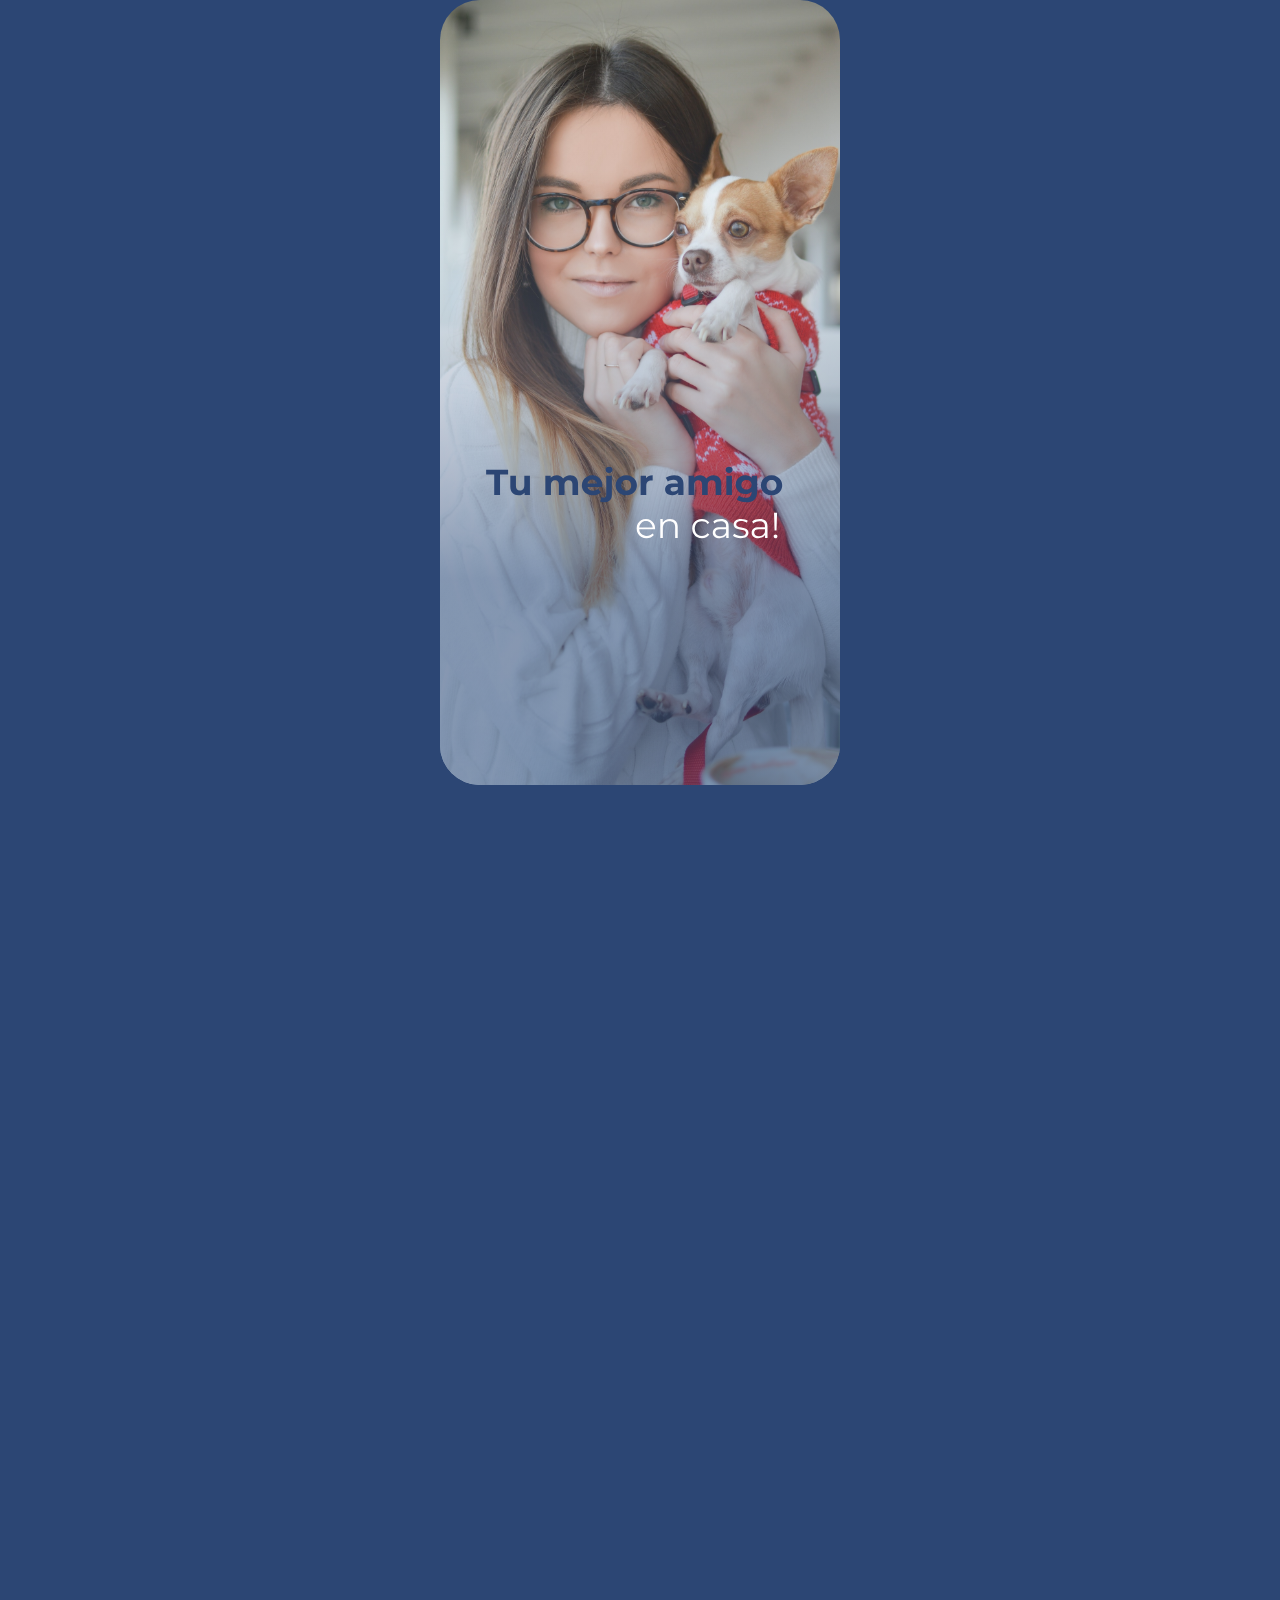
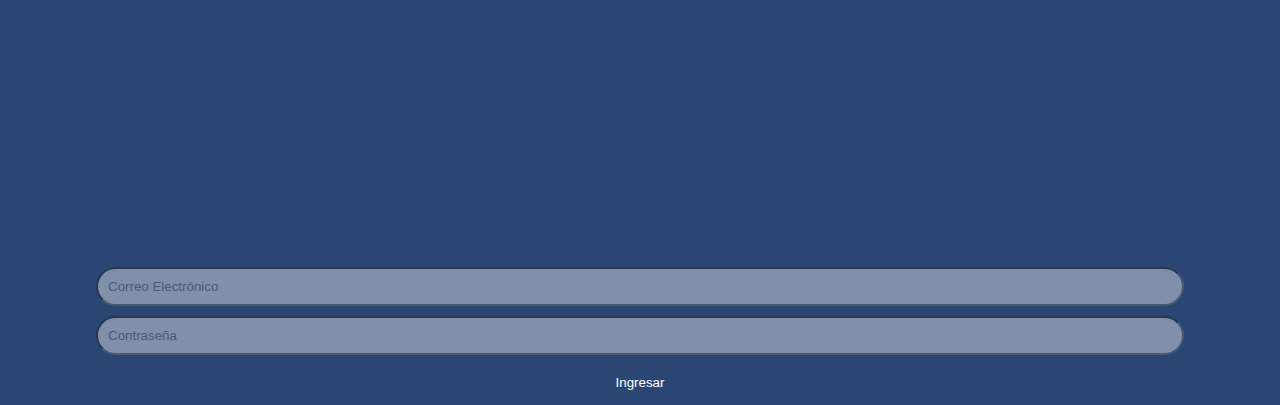
<file: index.html>
<!DOCTYPE html>
<html lang="en">
<head>
    <meta charset="UTF-8">
    <meta name="viewport" content="width=device-width, initial-scale=1.0">
    <link rel="stylesheet" href="/css/globals.css" />
    <link rel="stylesheet" href="/css/index.css" />
    <link rel="icon" href="/imgs/photo-lg-1.svg">
    <script src="/scripts/config.js"></script>
    <script src="/scripts/main.js" async></script>
    <title>Best Friend | Login</title>
</head>
<body>
    <div class="mainframe">
        <img src="/imgs/bg-login.svg" class="bg-login"/>
        <form id="login-form" class="login-form">
            <p class="login-error" id="login-error"></p>
            <input placeholder="Correo Electrónico" id="email" class="login-input" type="email" required/>
            <input placeholder="Contraseña" id="password" class="login-input" type="password" required/>
            <button type="submit" class="login-button">Ingresar</button>
        </form>
    </div>
</body>
</html>
</file>
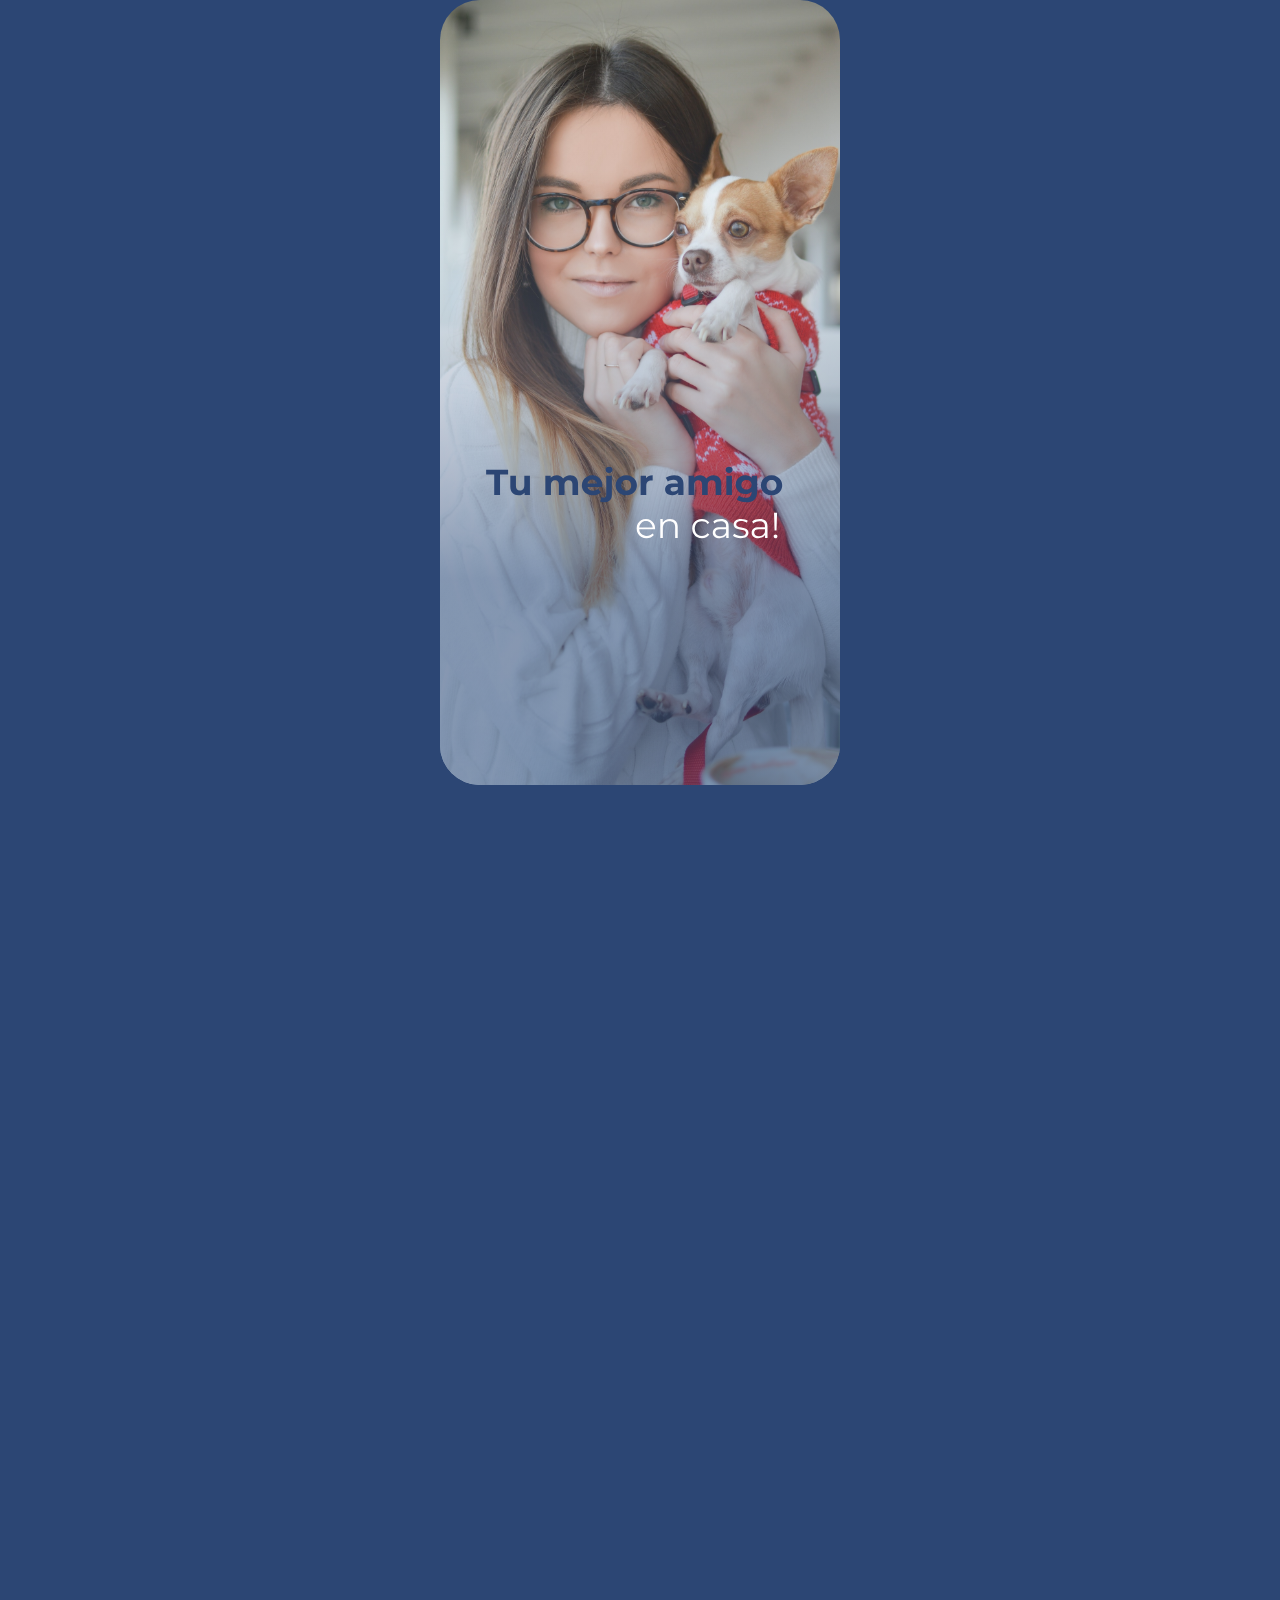
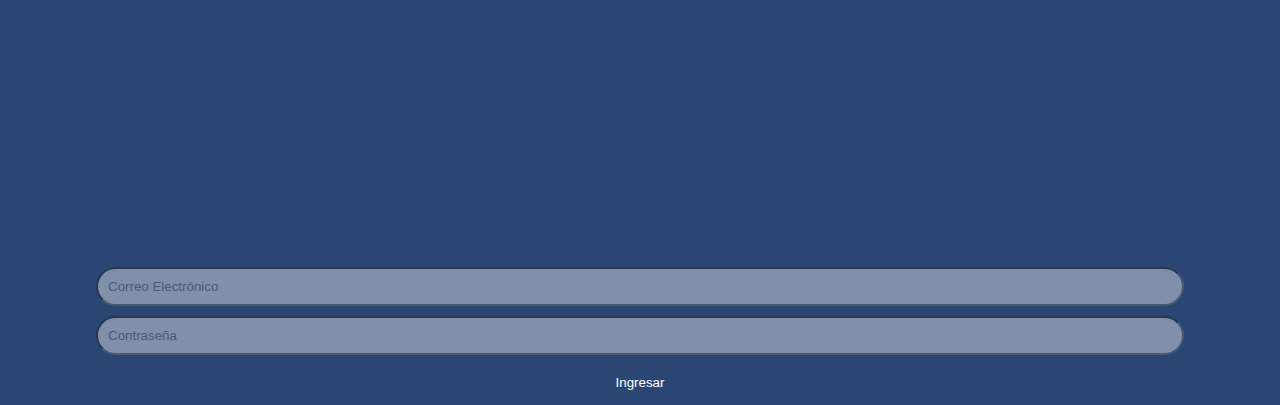
<file: page/edit.html>
<!DOCTYPE html>
<html lang="en">
    <head>
        <meta charset="UTF-8">
        <meta name="viewport" content="width=device-width, initial-scale=1.0">
        <link rel="stylesheet" href="../css/globals.css"/>
        <link rel="stylesheet" href="../css/edit.css"/>
        <link rel="icon" href="../imgs/photo-lg-1.svg">
        <script src="../scripts/config.js"></script>
        <script src="../scripts/auth.js" async></script>
        <script src="../scripts/edit.js" type="module" async></script>
        <title>Best Friend | Create</title>
    </head>
<body>
    <div class="mainframe">
        <div class="navbar">
            <img onclick="window.location.href = '/page/home.html'" class="back-button" src="/imgs/btn-back.svg" alt="">
            <p class="home-title">Adicionar Mascota</p>
            <img onclick="logoffAB()" class="log-off" src="/imgs/btn-close.svg" alt="">
        </div>
        <form>
            <div class="file-div">
                <img src="/imgs/photo-lg-0.svg" id="photo-preview" alt="inputIconPhoto" name="photo" class="input-file-img" />
                <input onchange="displayPreview()" type="file" id="photo" class="input-file" />
            </div>
            <input class="input-text" id="name" name="name" placeholder="Nombre" />
            <error id="name.error"></error>
            <select class="input-text" id="race_id" name="race_id">
                <option value="">Seleccione Raza...</option>
            </select>
            <error id="race_id.error"></error>
            <select class="input-text" id="gender_id" name="gender_id">
                <option value="">Seleccione Género...</option>
            </select>
            <error id="gender_id.error"></error>
            <img src="/imgs/btn-save.svg" alt="Create Button" class="create-button" onclick="submitForm()" />
        </form>
    </div>
</body>
</html>
</file>
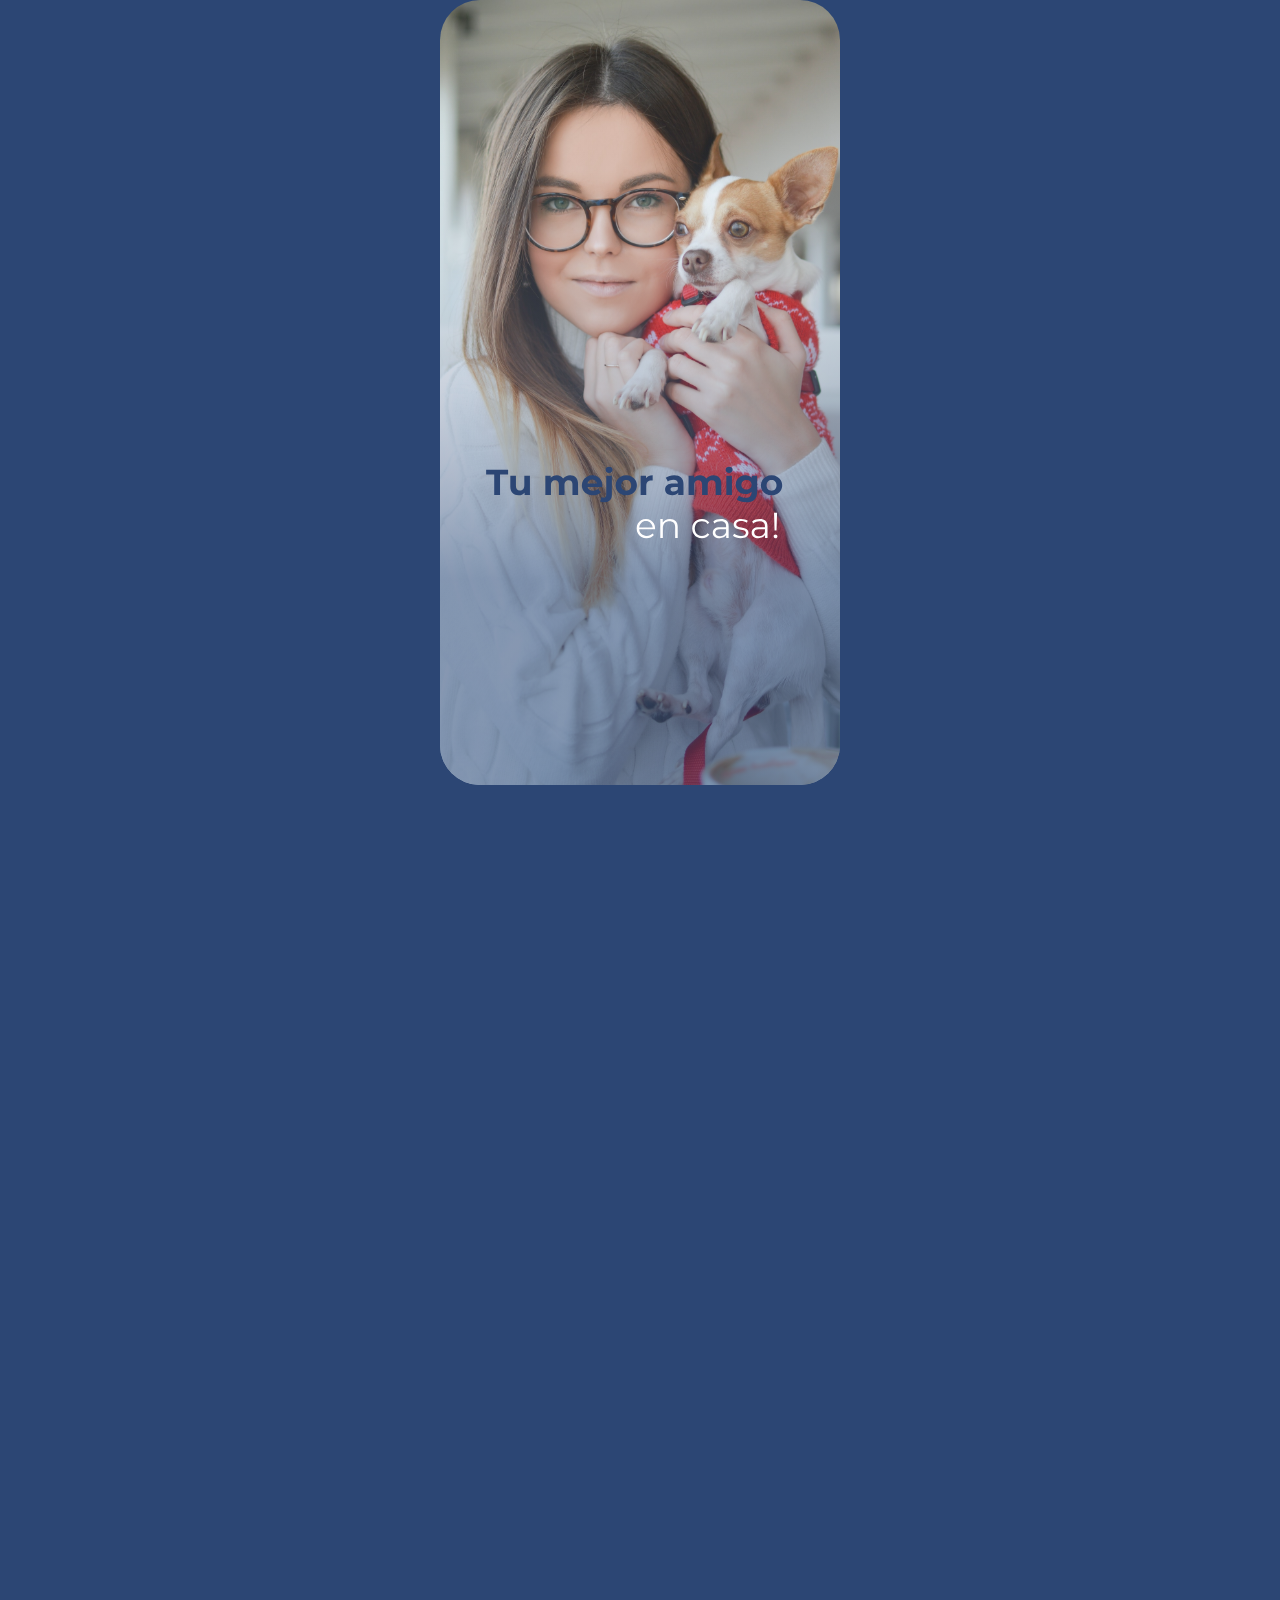
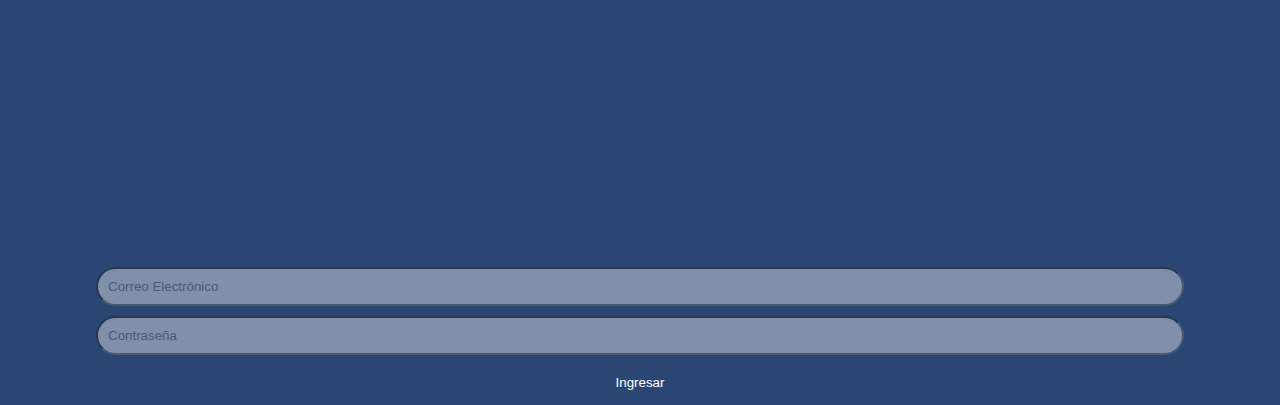
<file: page/pet.html>
<!DOCTYPE html>
<html lang="en">
<head>
    <meta charset="UTF-8">
    <meta name="viewport" content="width=device-width, initial-scale=1.0">
    <link rel="stylesheet" href="../css/globals.css">
    <link rel="stylesheet" href="../css/pet.css">
    <link rel="icon" href="../imgs/photo-lg-1.svg">
    <script src="../scripts/config.js"></script>
    <script src="../scripts/auth.js" async></script>
    <script src="../scripts/pet.js" async type="module"></script>
    <title>Best Friend | Pets</title>
</head>
<body>
    <div class="mainframe">
        <div class="navbar">
            <img onclick="window.location.href = '/page/home.html'" class="back-button" src="/imgs/btn-back.svg" alt="">
            <p class="home-title">Consultar Mascota</p>
            <img onclick="logoffAB()" class="log-off" src="/imgs/btn-close.svg" alt="">
        </div>
        <div id="info-form">

        </div>
    </div>
</body>
</html>
</file>
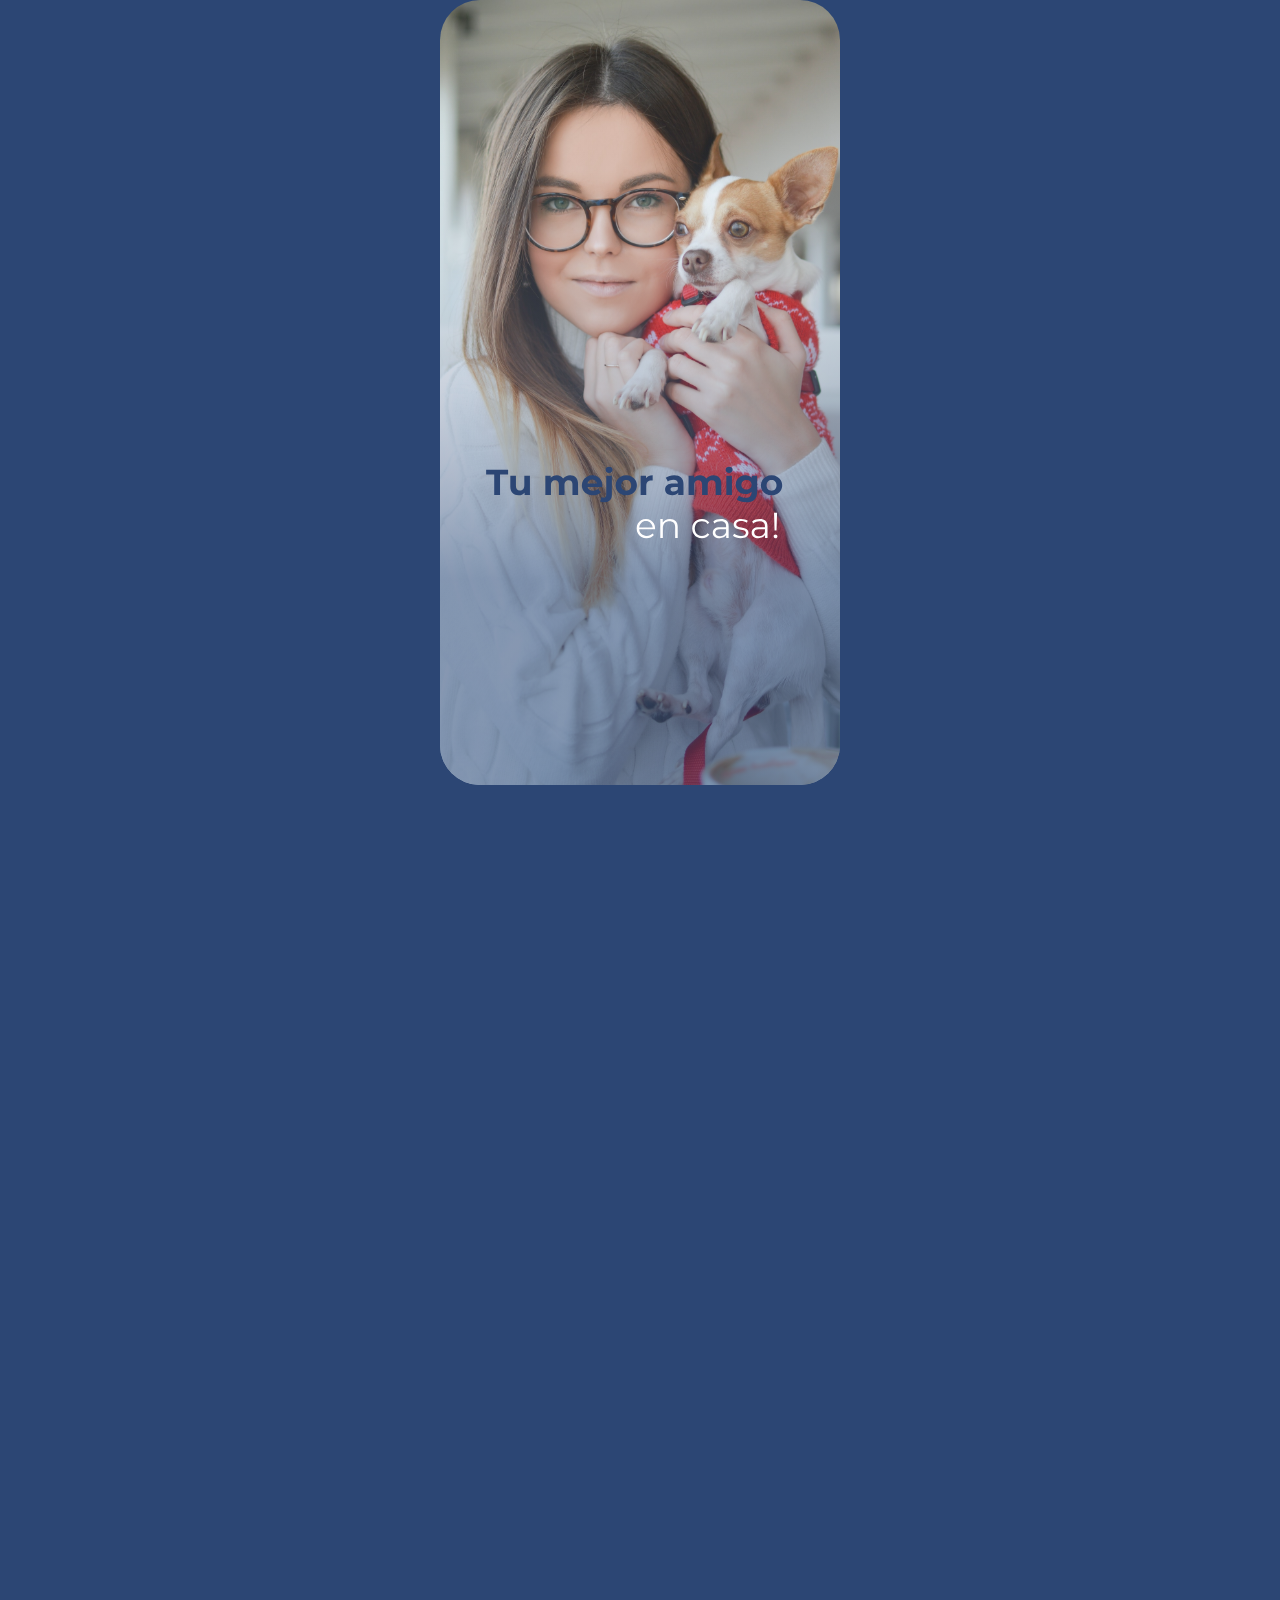
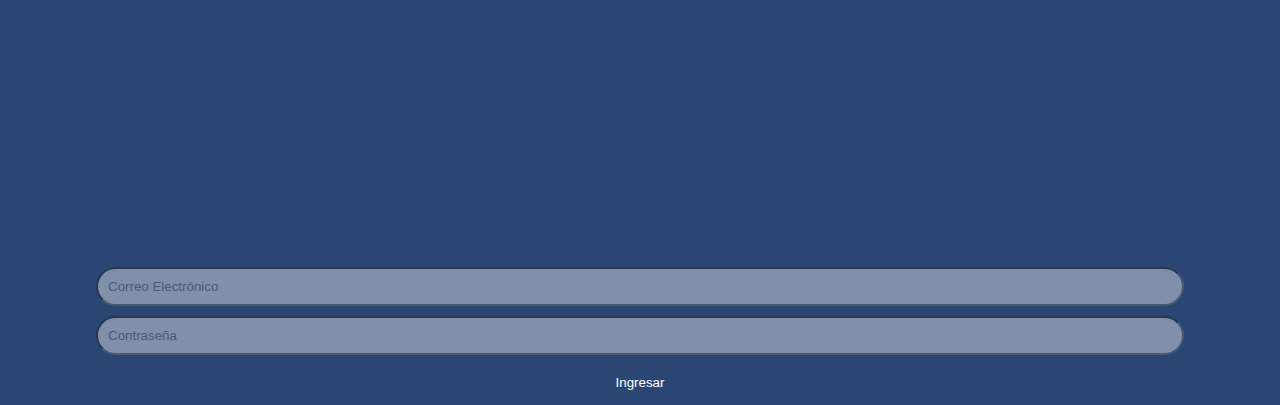
<file: page/report.html>
<!DOCTYPE html>
<html lang="en">
  <head>
    <meta charset="UTF-8" />
    <meta name="viewport" content="width=device-width, initial-scale=1.0" />
    <link rel="stylesheet" href="../css/globals.css" />
    <link rel="stylesheet" href="../css/report.css" />
    <link rel="icon" href="../imgs/photo-lg-1.svg" />
    <script src="../scripts/config.js"></script>
    <script src="../scripts/auth.js" async></script>
    <script src="../scripts/report.js" async type="module"></script>
    <title>Best Friend | Report</title>
  </head>
  <body>
    <div class="navbar">
      <p class="home-title">Reporte de mascotas</p>
      <img
        onclick="logoffAB()"
        class="log-off"
        src="/imgs/btn-close.svg"
        alt=""
      />
    </div>
    <div style="width: 90%;background-color: white; min-height: 100px; margin: 10px auto;border-radius: 30px;">
        <p style="text-align: center; font-weight: bold; padding: 20px;" id="pet-count">Número de mascotas: </p>
        <div style="display: flex;align-items: center;width: 80%; margin: 0 auto;">
            <span id="not-adopted-percentage-number">
                0%
            </span>
            <div style="display:flex;width: 80%;margin: 0 auto; background-color: rgb(241, 241, 241);height: 50px;border-radius: 30px;" id="graph">
                <div id="not-adopted-percentage" class="red-graph">
                    No adoptados
                </div>
                <div id="adopted-percentage" class="blue-graph">
                    Adoptados
                </div>
            </div>
            <span id="adopted-percentage-number">
                0%
            </span>
        </div>
        <div id="report">

        </div>
    </div>
    <span style="display: block;height: 30px;"></span>
  </body>
</html>
</file>
<file: css/globals.css>
body, html {
    margin: 0;
    padding: 0;
    width: 100%;
    height: 100%;
    background-color: rgb(44,70,116);
    font-family: Arial;
}
</file>
<file: css/index.css>
.mainframe {
    display: flex;
    justify-content: center;
    overflow-x: hidden;
    position: relative;
}

.bg-login {
    position: fixed;
}

.login-form {
    position: relative;
    display: flex;
    flex-direction: column;
    width: 100%;
    margin-top: 143%;
}

.login-error{
    text-align:center;
    color:white;
}

.login-input, .login-button {
    width: 85%;
    border-radius: 20px;
    padding: 10px 10px;
    margin: 5px auto;
}

.login-input {
    box-sizing: border-box;
    opacity: 40%;
}

.login-button {
    background-color: rgb(44,70,116);
    color: white;
    border: 0;
}
</file>
<file: css/edit.css>
.mainframe {
    position: relative;
}

.navbar {
    margin: 15px 0;
    display: flex;
    width: 100%;
    justify-content: center;
    position: relative;
}
.home-title {
    font-size: 20px;
    color: white;
}

.back-button {
    position: absolute;
    width: 6vw;
    height: 6vw;
    translate: -42vw 85%;
    transition: all;
    transition-duration: 200ms;
}

.back-button:hover {
    opacity: .8;
    cursor: pointer;
}

.log-off {
    position: absolute;
    width: 8vw;
    height: 8vw;
    translate: 42vw 50%;
    transition: all;
    transition-duration: 200ms;
}

.log-off:hover {
    opacity: .8;
    cursor: pointer;
}

.file-div {
    margin: 0 auto;
    height: 33vw;
    width: 33vw;
    border-radius: 50%;
    overflow: hidden;
    position: relative;
    margin-bottom: 60px;
}

.input-file-img {
    position: absolute;
    left: 50%;
    transform: translateX(-50%);
    z-index: 10;
    height: 100%;
    object-fit: cover;
    pointer-events: none;
}

.input-file {
    position: absolute;
    left: 50%;
    transform: translateX(-50%);
    z-index: 10;
    width: 33vw;
    height: 33vw;
    background-color: white;
    pointer-events: all;
    opacity: 0;
}

.input-text {
    width: 360px;
    height: 50px;
    background-color: white;
    display: block;
    margin: 18px auto;
    box-sizing: border-box;
    padding: 0 20px;
    border: 0;
    border-radius: 100px;
    opacity: .7;
}

select {
    color: rgba(0,0,0,.7);
}

.create-button {
    margin: 0 auto;
    display: block;
}

error {
    color: rgb(199, 0, 0);
    text-align: center;
    display: block;
}

@media(min-width: 640px) {
    .log-off {
        position: absolute;
        width: 32px;
        height: 32px;
        translate: 45vw 50%;
    }
    .back-button {
        position: absolute;
        width: 32px;
        height: 32px;
        translate: -45vw 55%;
    }
    .file-div {
        height: 10vw;
        width: 10vw;
    }
    .input-file {
        width: 10vw;
        height: 10vw;
    }
    .input-file-img {
        width: 10vw;
        height: 10vw;
    }
}
</file>
<file: css/pet.css>
.mainframe {
    position: relative;
}

.navbar {
    margin: 15px 0;
    display: flex;
    width: 100%;
    justify-content: center;
    position: relative;
}
.home-title {
    font-size: 20px;
    color: white;
}

.back-button {
    position: absolute;
    width: 6vw;
    height: 6vw;
    translate: -42vw 85%;
    transition: all;
    transition-duration: 200ms;
}

.back-button:hover {
    opacity: .8;
    cursor: pointer;
}

.log-off {
    position: absolute;
    width: 8vw;
    height: 8vw;
    translate: 42vw 50%;
    transition: all;
    transition-duration: 200ms;
}

.log-off:hover {
    opacity: .8;
    cursor: pointer;
}

.pet-photo {
    width: 30%;
    border-radius: 50%;
}

.info-section {
    position: relative;
    width: 360px;
    height: 50px;
    margin-bottom: 10px;
}

.input-img {
    position: absolute;
    top: 50%;
    left: 50%;
    translate: -50% -50%;
}

.input-info {
    position: absolute;
    left: 130px;
    top: 50%;
    translate: 0 -50%;
    z-index: 10;
    margin: 0;
    padding: 0;
}

@media(min-width: 640px) {
    .log-off {
        position: absolute;
        width: 32px;
        height: 32px;
        translate: 45vw 50%;
    }
    .back-button {
        position: absolute;
        width: 32px;
        height: 32px;
        translate: -45vw 55%;
    }
    .pet-photo {
        width: 10%;
    }
}
</file>
<file: css/report.css>
.navbar {
  margin: 15px 0;
  display: flex;
  width: 100%;
  justify-content: center;
  position: relative;
}
.home-title {
  font-size: 20px;
  color: white;
}

.log-off {
  position: absolute;
  width: 8vw;
  height: 8vw;
  translate: 42vw 50%;
  transition: all;
  transition-duration: 200ms;
}

.log-off:hover {
  opacity: 0.8;
  cursor: pointer;
}

.red-graph,
.blue-graph {
  width: 0%;
  display: flex;
  align-items: center;
  justify-content: center;
  font-weight: bold;
  height: 100%;
  transition: all;
  transition-duration: 500ms;
  overflow: hidden;
  text-overflow: ellipsis;
  white-space: nowrap;
}

.red-graph {
  background-color: rgb(255, 180, 180);
  border-radius: 30px 0 0 30px;
}

.blue-graph {
  background-color: rgb(180, 180, 255);
  border-radius: 0 30px 30px 0;
}

.pet-container {
  box-sizing: border-box;
  margin: 0 15px;
  margin-top: 12px;
  padding: 12px 0;
  border-radius: 15px;
  display: flex;
}

.pet-photo-div {
  width: 64px;
  height: 64px;
  border-radius: 50%;
  margin-left: 16px;
  display: flex;
  justify-content: center;
  align-items: center;
  overflow: hidden;
}

.pet-photo {
  height: 100%;
  width: 100%;
  object-fit: cover;
}

.pet-name-container {
  margin-left: 16px;
  display: flex;
  flex-direction: column;
  justify-content: center;
}

.pet-name {
  color: rgb(44, 70, 116);
  font-weight: 300;
  margin: 0;
}

.pet-race {
  color: rgb(57, 91, 150);
  font-weight: 200;
  margin: 0;
}

@media (min-width: 640px) {
  .log-off {
    position: absolute;
    width: 32px;
    height: 32px;
    translate: 45vw 50%;
  }
}
</file>
